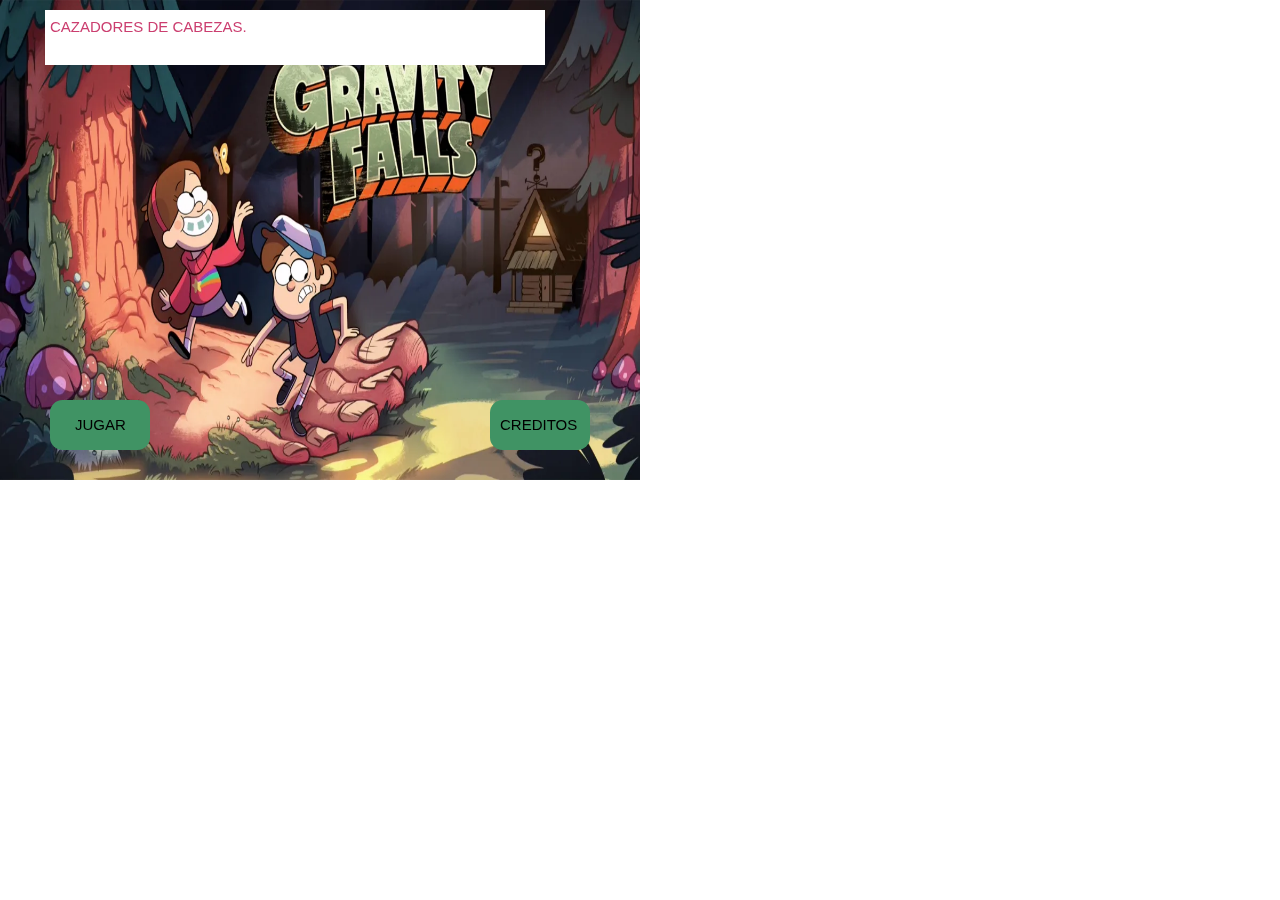
<file: tpfinalparte1/index.html>
<!DOCTYPE html>
<html>
<head>
  <meta charset="utf-8">
  <meta name="viewport" content="width=device-width, initial-scale=1.0">

  <!-- PLEASE NO CHANGES BELOW THIS LINE (UNTIL I SAY SO) -->
  <script language="javascript" type="text/javascript" src="libraries/p5.min.js"></script>
  <script language="javascript" type="text/javascript" src="libraries/p5.sound.min.js"></script>
  <script language="javascript" type="text/javascript" src="tpfinalparte1.js"></script>
  <!-- OK, YOU CAN MAKE CHANGES BELOW THIS LINE AGAIN -->

  <style>
    body {
      padding: 0;
      margin: 0;
    }
  </style>
</head>

<body>
</body>
</html>
</file>
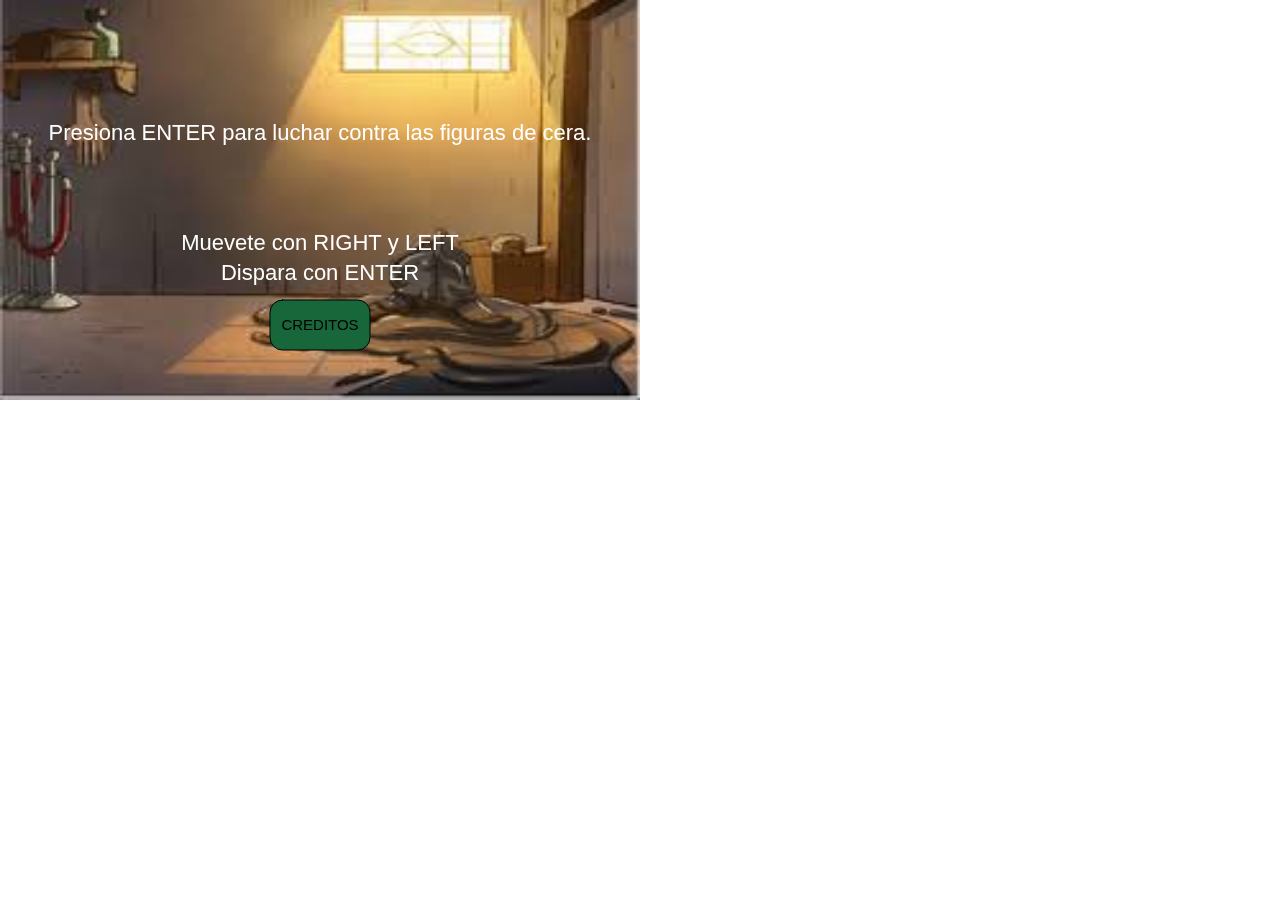
<file: tpfinalparte2/index.html>
<!DOCTYPE html>
<html>
<head>
  <meta charset="utf-8">
  <meta name="viewport" content="width=device-width, initial-scale=1.0">

  <!-- PLEASE NO CHANGES BELOW THIS LINE (UNTIL I SAY SO) -->
  <script language="javascript" type="text/javascript" src="libraries/p5.min.js"></script>
  <script language="javascript" type="text/javascript" src="libraries/p5.sound.min.js"></script>
  <script language="javascript" type="text/javascript" src="Bala.js"></script>
  <script language="javascript" type="text/javascript" src="Enemigo.js"></script>
  <script language="javascript" type="text/javascript" src="Juego.js"></script>
  <script language="javascript" type="text/javascript" src="Personaje.js"></script>
  <script language="javascript" type="text/javascript" src="tpfinalparte2.js"></script>
  <!-- OK, YOU CAN MAKE CHANGES BELOW THIS LINE AGAIN -->

  <style>
    body {
      padding: 0;
      margin: 0;
    }
  </style>
</head>

<body>
</body>
</html>
</file>
